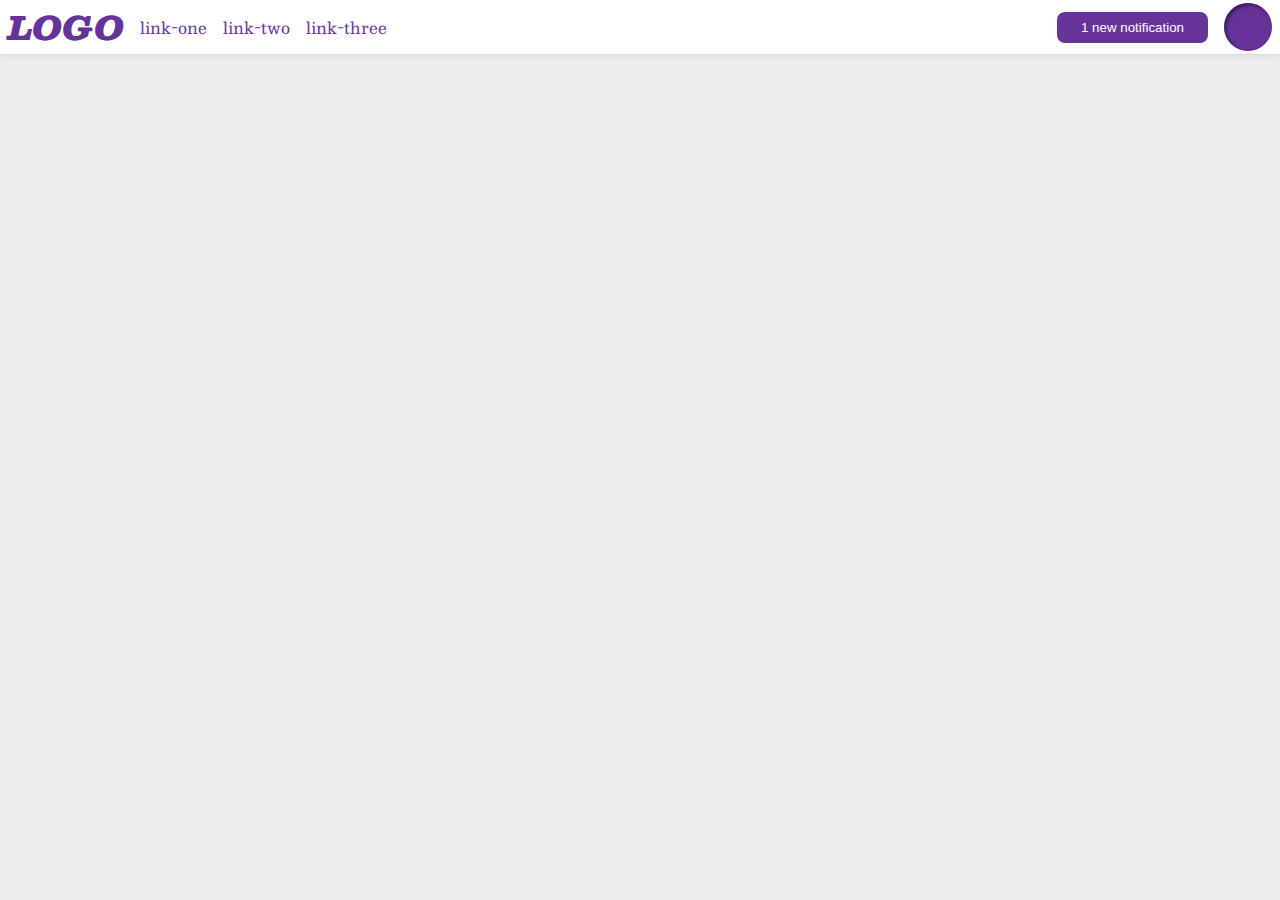
<file: flex/03-flex-header-2/index.html>
<!DOCTYPE html>
<html lang="en">
  <head>
    <meta charset="UTF-8" />
    <meta http-equiv="X-UA-Compatible" content="IE=edge" />
    <meta name="viewport" content="width=device-width, initial-scale=1.0" />
    <title>Flex Header 2</title>
    <link rel="stylesheet" href="style.css" />
  </head>
  <body>
    <div class="header">
      <div class="container">
        <div class="container-left">
          <div class="logo">LOGO</div>
          <ul class="links">
            <li><a href="google.com">link-one</a></li>
            <li><a href="google.com">link-two</a></li>
            <li><a href="google.com">link-three</a></li>
          </ul>
        </div>
        <div class="container-right">
          <button class="notifications">1 new notification</button>
          <div class="profile-image"></div>
        </div>
      </div>
    </div>
  </body>
</html>
</file>
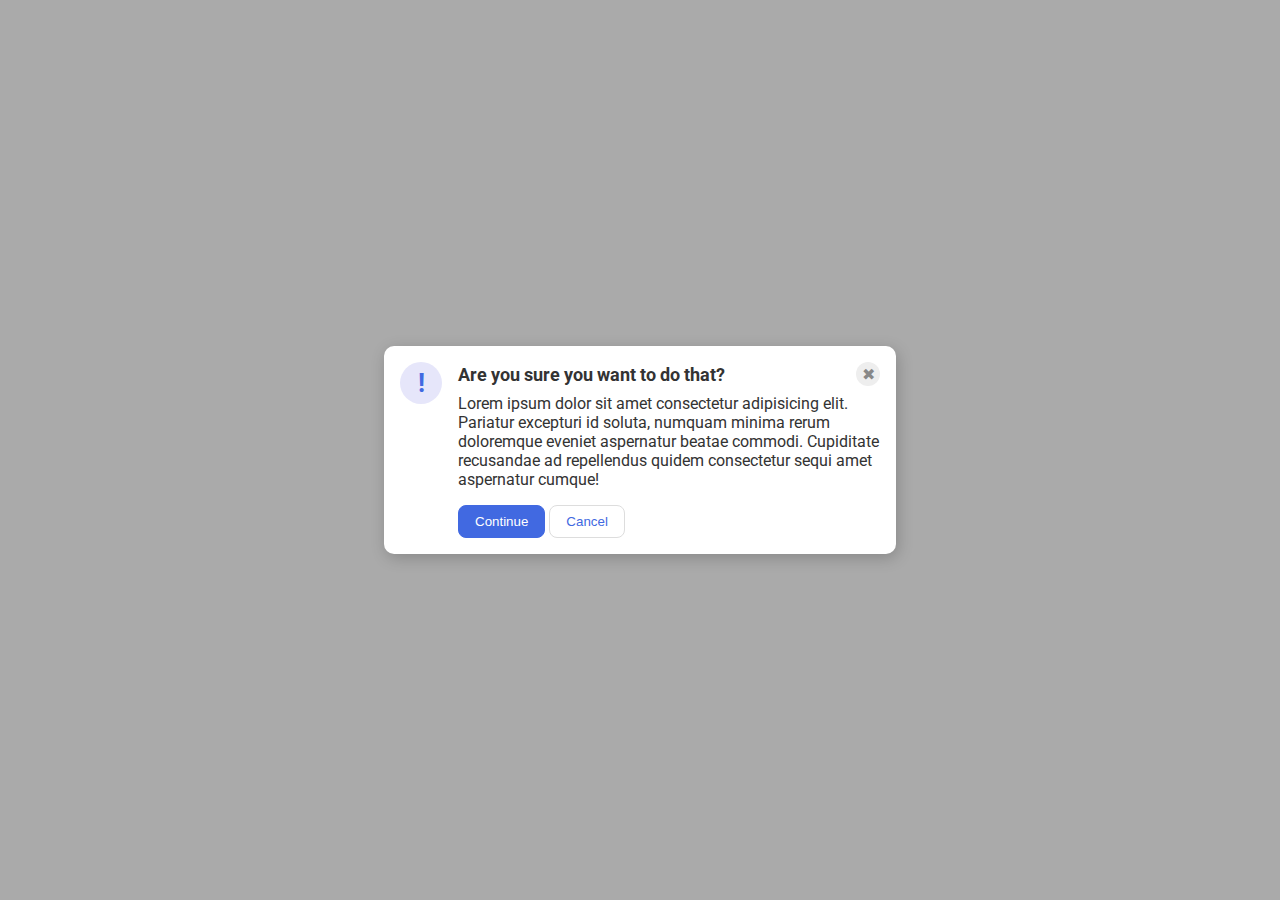
<file: flex/05-flex-modal/index.html>
<!DOCTYPE html>
<html lang="en">
  <head>
    <meta charset="UTF-8" />
    <meta http-equiv="X-UA-Compatible" content="IE=edge" />
    <meta name="viewport" content="width=device-width, initial-scale=1.0" />
    <link rel="stylesheet" href="style.css" />
    <title>Modal</title>
  </head>
  <body>
    <div class="modal">
      <div class="icon">!</div>
      <div class="container">
        <div class="header">
          Are you sure you want to do that?
          <div class="close-button">✖</div>
        </div>
        <div class="text">
          Lorem ipsum dolor sit amet consectetur adipisicing elit. Pariatur
          excepturi id soluta, numquam minima rerum doloremque eveniet
          aspernatur beatae commodi. Cupiditate recusandae ad repellendus quidem
          consectetur sequi amet aspernatur cumque!
        </div>

        <button class="continue">Continue</button>
        <button class="cancel">Cancel</button>
      </div>
    </div>
  </body>
</html>
</file>
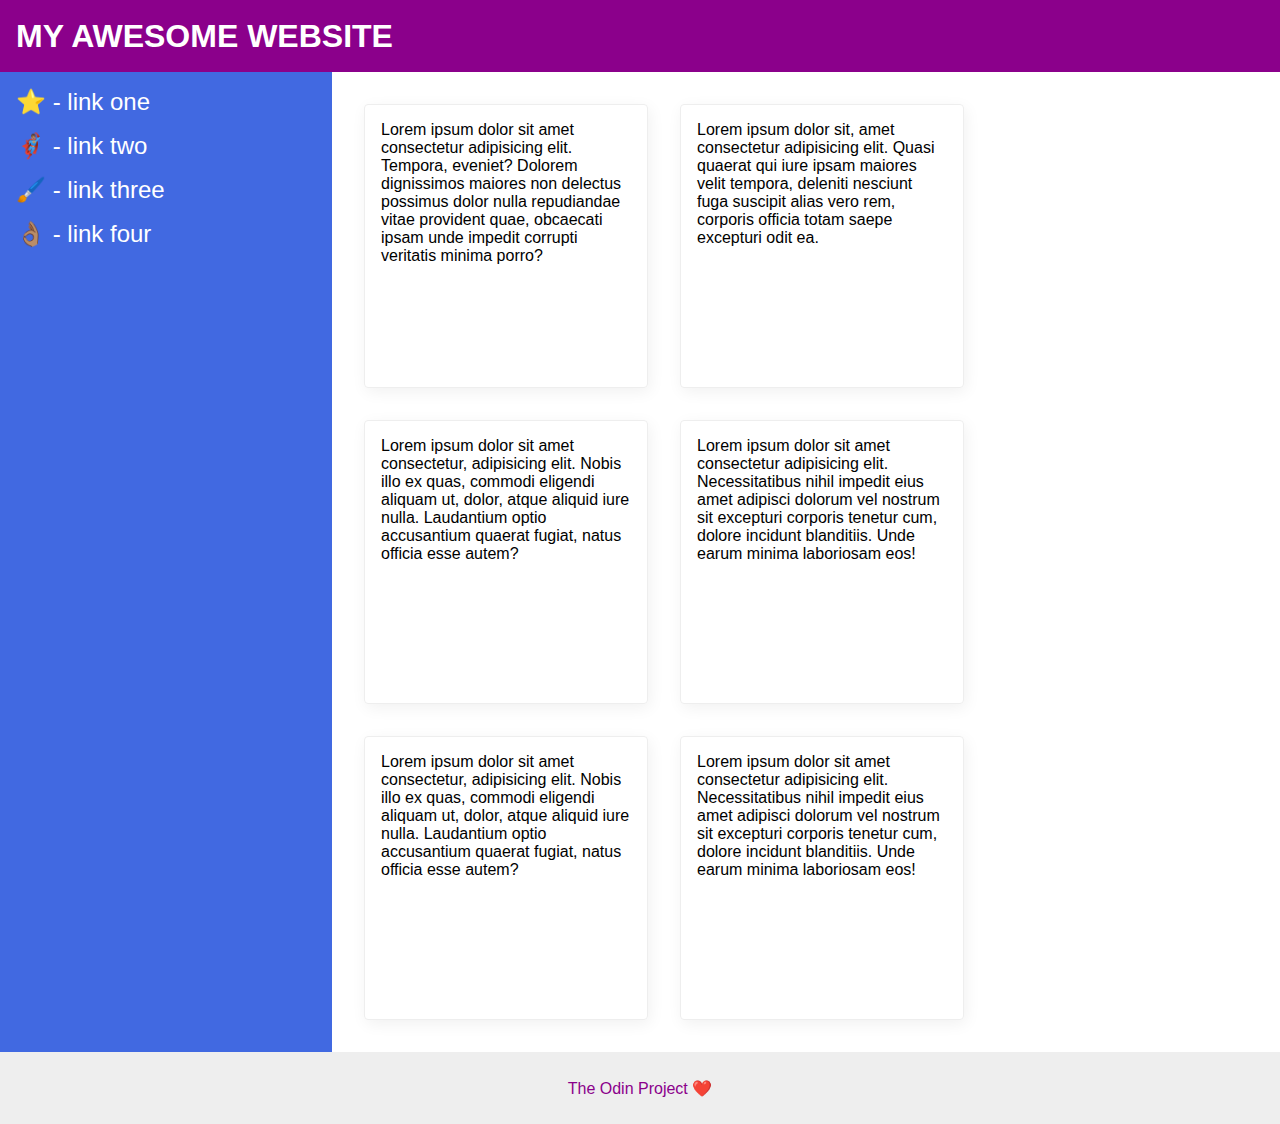
<file: flex/07-flex-layout-2/index.html>
<!DOCTYPE html>
<html lang="en">
  <head>
    <meta charset="UTF-8" />
    <meta http-equiv="X-UA-Compatible" content="IE=edge" />
    <meta name="viewport" content="width=device-width, initial-scale=1.0" />
    <title>The Holy Grail</title>
    <link rel="stylesheet" href="style.css" />
  </head>
  <body>
    <div class="header">MY AWESOME WEBSITE</div>

    <div class="container">
      <div class="sidebar">
        <ul>
          <li><a href="google.com">⭐ - link one</a></li>
          <li><a href="google.com">🦸🏽‍♂️ - link two</a></li>
          <li><a href="google.com">🖌️ - link three</a></li>
          <li><a href="google.com">👌🏽 - link four</a></li>
        </ul>
      </div>
      <div class="container-card">
        <div class="card">
          Lorem ipsum dolor sit amet consectetur adipisicing elit. Tempora,
          eveniet? Dolorem dignissimos maiores non delectus possimus dolor nulla
          repudiandae vitae provident quae, obcaecati ipsam unde impedit
          corrupti veritatis minima porro?
        </div>
        <div class="card">
          Lorem ipsum dolor sit, amet consectetur adipisicing elit. Quasi
          quaerat qui iure ipsam maiores velit tempora, deleniti nesciunt fuga
          suscipit alias vero rem, corporis officia totam saepe excepturi odit
          ea.
        </div>
        <div class="card">
          Lorem ipsum dolor sit amet consectetur, adipisicing elit. Nobis illo
          ex quas, commodi eligendi aliquam ut, dolor, atque aliquid iure nulla.
          Laudantium optio accusantium quaerat fugiat, natus officia esse autem?
        </div>
        <div class="card">
          Lorem ipsum dolor sit amet consectetur adipisicing elit.
          Necessitatibus nihil impedit eius amet adipisci dolorum vel nostrum
          sit excepturi corporis tenetur cum, dolore incidunt blanditiis. Unde
          earum minima laboriosam eos!
        </div>
        <div class="card">
          Lorem ipsum dolor sit amet consectetur, adipisicing elit. Nobis illo
          ex quas, commodi eligendi aliquam ut, dolor, atque aliquid iure nulla.
          Laudantium optio accusantium quaerat fugiat, natus officia esse autem?
        </div>
        <div class="card">
          Lorem ipsum dolor sit amet consectetur adipisicing elit.
          Necessitatibus nihil impedit eius amet adipisci dolorum vel nostrum
          sit excepturi corporis tenetur cum, dolore incidunt blanditiis. Unde
          earum minima laboriosam eos!
        </div>
      </div>
    </div>

    <div class="footer">The Odin Project ❤️</div>
  </body>
</html>
</file>
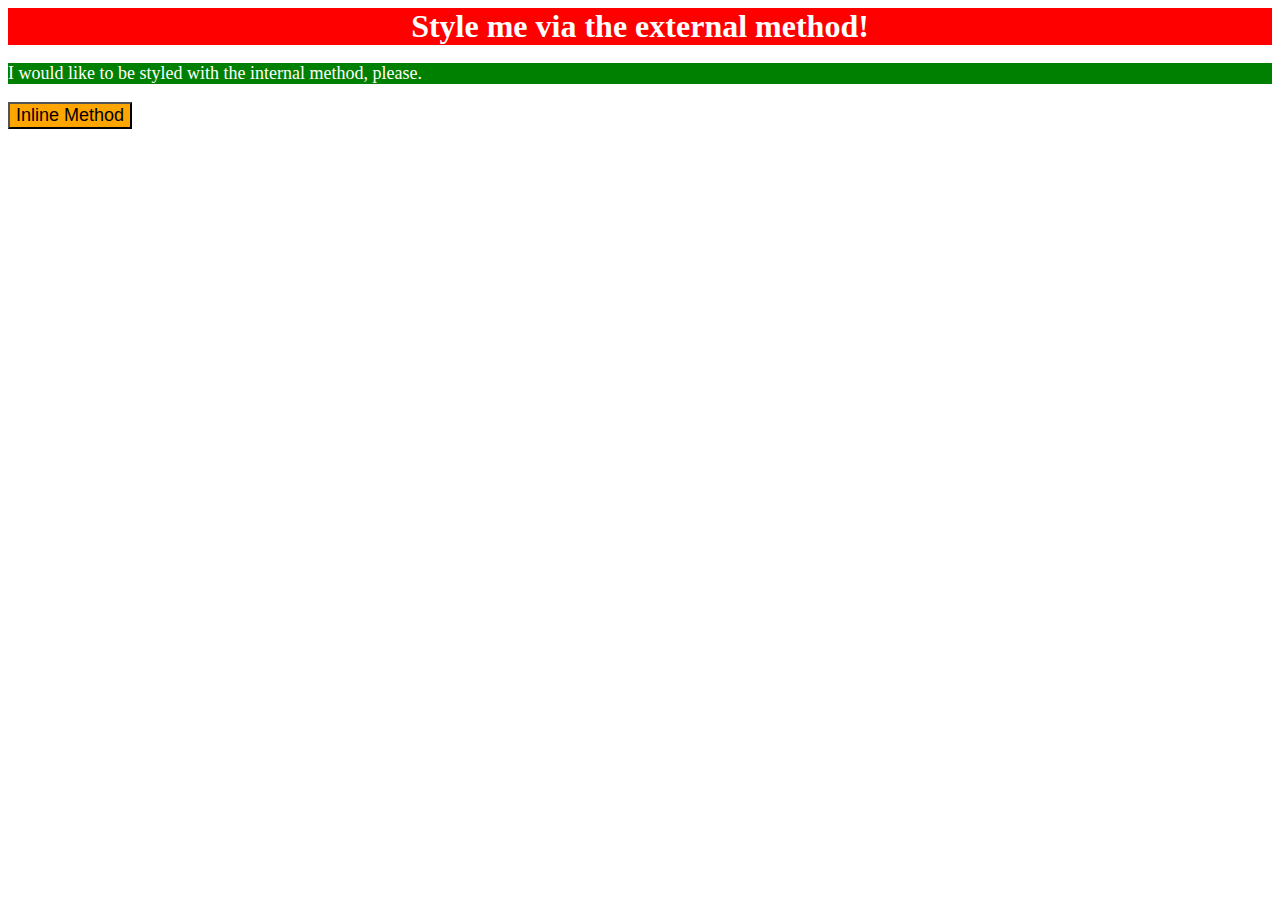
<file: foundations/01-css-methods/index.html>
<!DOCTYPE html>
<html lang="en">
  <head>
    <meta charset="UTF-8" />
    <meta http-equiv="X-UA-Compatible" content="IE=edge" />
    <meta name="viewport" content="width=device-width, initial-scale=1.0" />
    <link rel="stylesheet" href="style.css" />
    <style>
      p {
        background-color: green;
        color: white;
        font-size: 18px;
      }
    </style>
    <title>Methods for Adding CSS</title>
  </head>
  <body>
    <div>Style me via the external method!</div>
    <p>I would like to be styled with the internal method, please.</p>
    <button style="background-color: orange; font-size: 18px">
      Inline Method
    </button>
  </body>
</html>
</file>
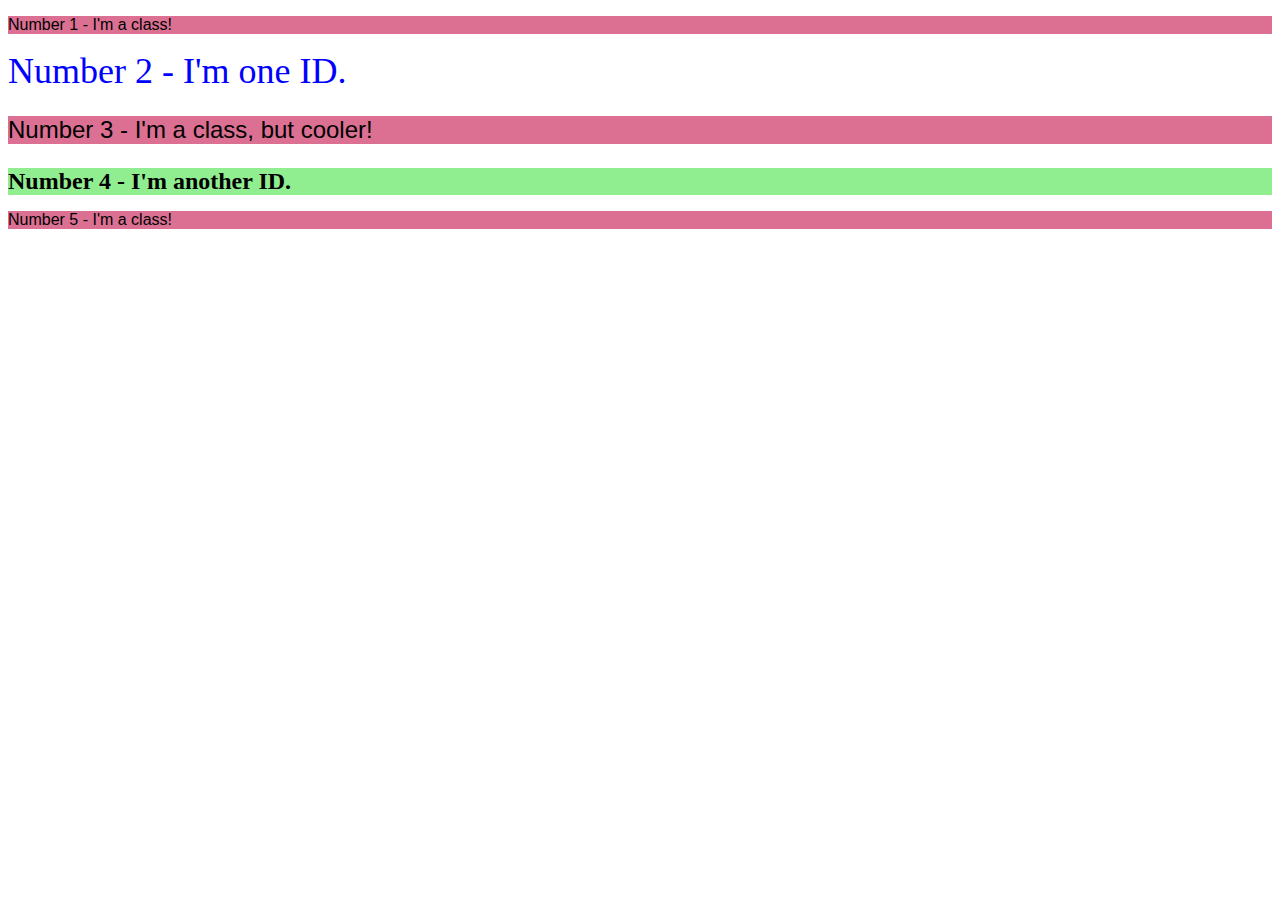
<file: foundations/02-class-id-selectors/index.html>
<!DOCTYPE html>
<html lang="en">
<head>
  <meta charset="UTF-8">
  <meta http-equiv="X-UA-Compatible" content="IE=edge">
  <meta name="viewport" content="width=device-width, initial-scale=1.0">
  <title>Class and ID Selectors</title>
  <link rel="stylesheet" href="style.css">
</head>
<body>
  <p class="paragraph">Number 1 - I'm a class!</p>
  <div id = "second-div">Number 2 - I'm one ID.</div>
  <p class="paragraph big-text">Number 3 - I'm a class, but cooler!</p>
  <div id = "fourth-div">Number 4 - I'm another ID.</div>
  <p class="paragraph">Number 5 - I'm a class!</p>
</body>
</html>
</file>
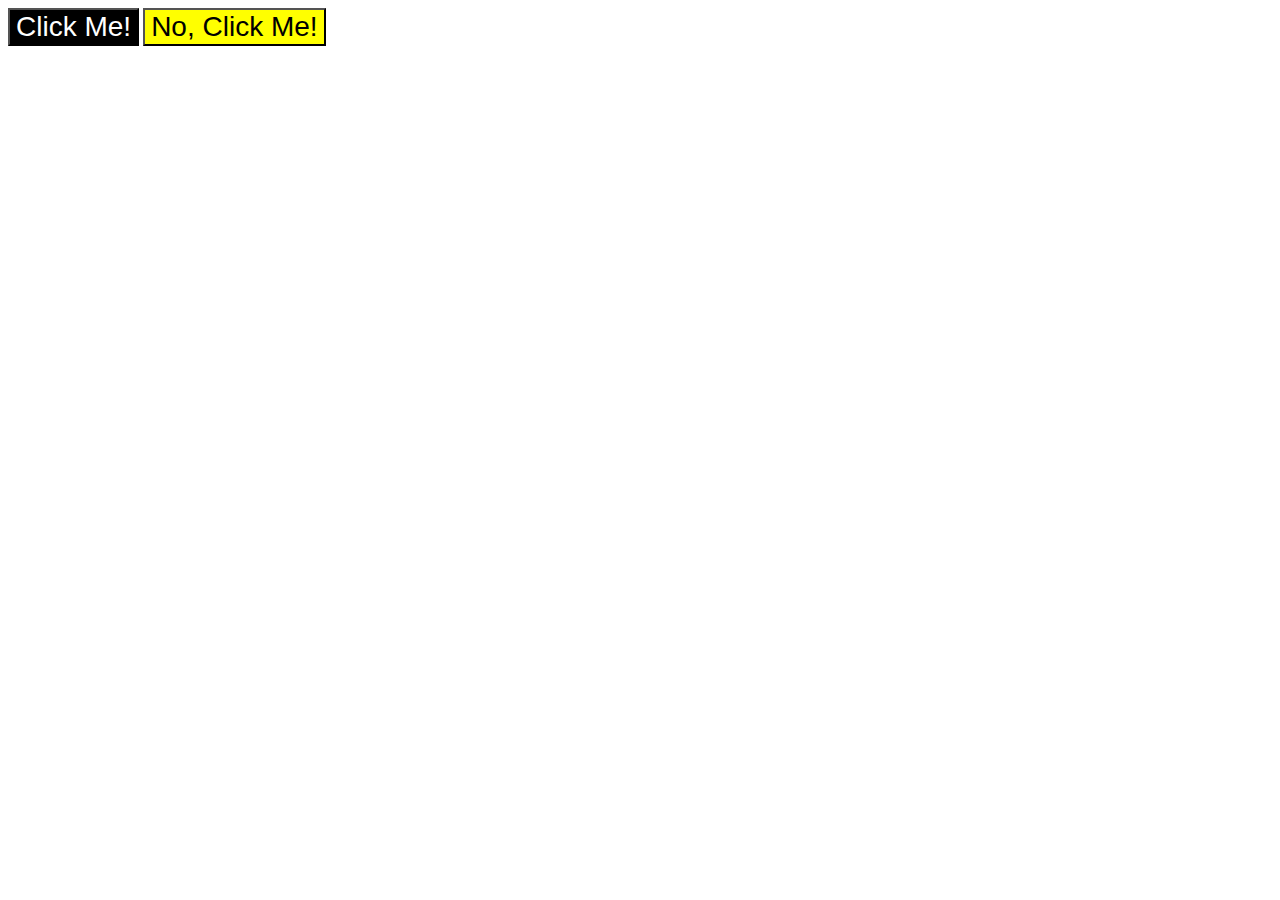
<file: foundations/03-grouping-selectors/index.html>
<!DOCTYPE html>
<html lang="en">
  <head>
    <meta charset="UTF-8" />
    <meta http-equiv="X-UA-Compatible" content="IE=edge" />
    <meta name="viewport" content="width=device-width, initial-scale=1.0" />
    <title>Grouping Selectors</title>
    <link rel="stylesheet" href="style.css" />
  </head>
  <body>
    <button class="btn-1">Click Me!</button>
    <button class="btn-2">No, Click Me!</button>
  </body>
</html>
</file>
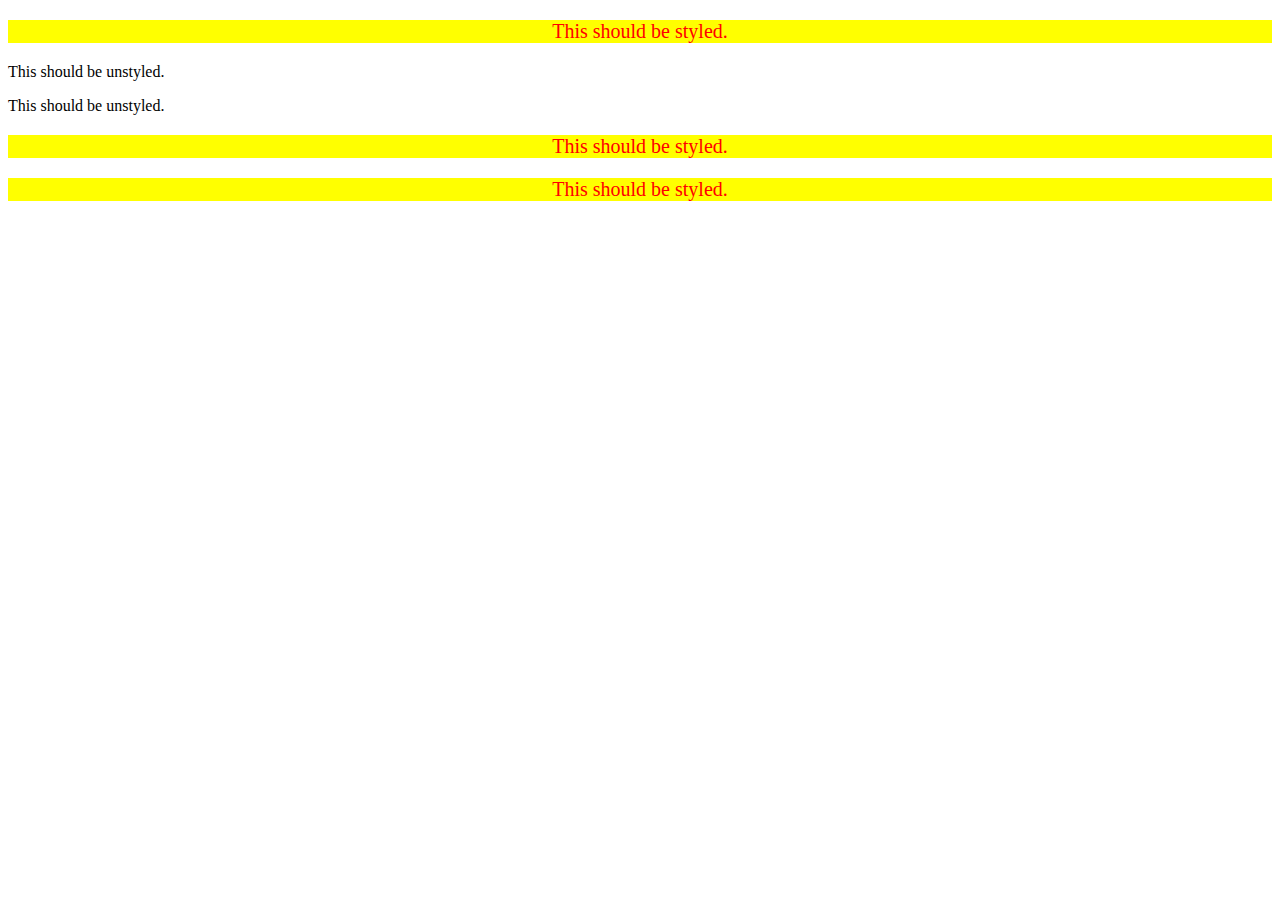
<file: foundations/05-descendant-combinator/index.html>
<!DOCTYPE html>
<html lang="en">
  <head>
    <meta charset="UTF-8" />
    <meta http-equiv="X-UA-Compatible" content="IE=edge" />
    <meta name="viewport" content="width=device-width, initial-scale=1.0" />
    <title>Descendant Combinator</title>
    <link rel="stylesheet" href="style.css" />
  </head>
  <body>
    <div class="container">
      <p class="text">This should be styled.</p>
    </div>
    <p class="text">This should be unstyled.</p>
    <p class="text">This should be unstyled.</p>
    <div class="container">
      <p class="text">This should be styled.</p>
      <p class="text">This should be styled.</p>
    </div>
  </body>
</html>
</file>
<file: flex/03-flex-header-2/style.css>
/* this is some magical font-importing.  
you'll learn about it later. */
@import url("https://fonts.googleapis.com/css2?family=Besley:ital,wght@0,400;1,900&display=swap");

body {
  margin: 0;
  background: #eee;
  font-family: Besley, serif;
}

.header {
  background: white;
  border-bottom: 1px solid #ddd;
  box-shadow: 0 0 8px rgba(0, 0, 0, 0.1);
}

.container {
  padding: 0 8px;
  display: flex;
  justify-content: space-between;
  align-items: center;
}

.container-left,
.container-right {
  display: flex;
  gap: 16px;
  align-items: center;
}

.profile-image {
  background: rebeccapurple;
  box-shadow: inset 2px 2px 4px rgba(0, 0, 0, 0.5);
  border-radius: 50%;
  width: 48px;
  height: 48px;
}

.logo {
  color: rebeccapurple;
  font-size: 32px;
  font-weight: 900;
  font-style: italic;
}

button {
  border: none;
  border-radius: 8px;
  background: rebeccapurple;
  color: white;
  padding: 8px 24px;

  margin: 8px 0;
}

a {
  /* this removes the line under our links */
  text-decoration: none;
  color: rebeccapurple;
}

ul {
  list-style-type: none;

  display: flex;
  margin: 0;
  padding: 0;
  gap: 16px;
}
</file>
<file: flex/05-flex-modal/style.css>
@import url("https://fonts.googleapis.com/css2?family=Roboto:wght@400;700&display=swap");

html,
body {
  height: 100%;
}

body {
  font-family: Roboto, sans-serif;
  margin: 0;
  background: #aaa;
  color: #333;
  /* I'll give you this one for free lol */
  display: flex;
  align-items: center;
  justify-content: center;
}

.modal {
  background: white;
  width: 480px;
  border-radius: 10px;
  box-shadow: 2px 4px 16px rgba(0, 0, 0, 0.2);

  display: flex;
  padding: 16px;
  gap: 16px;
}

.icon {
  color: royalblue;
  font-size: 26px;
  font-weight: 700;
  background: lavender;
  width: 42px;
  height: 42px;
  border-radius: 50%;
  display: flex;
  align-items: center;
  justify-content: center;

  flex: 1 0 auto;
}

.header {
  font-size: 18px;
  font-weight: 700;
  margin-bottom: 8px;

  display: flex;
  align-items: center;
  justify-content: space-between;
}

.close-button {
  background: #eee;
  border-radius: 50%;
  color: #888;
  font-weight: 400;
  font-size: 16px;
  height: 24px;
  width: 24px;
  display: flex;
  align-items: center;
  justify-content: center;
}

.text {
  margin-bottom: 16px;
}

button {
  padding: 8px 16px;
  border-radius: 8px;
}

button.continue {
  background: royalblue;
  border: 1px solid royalblue;
  color: white;
}

button.cancel {
  background: white;
  border: 1px solid #ddd;
  color: royalblue;
}
</file>
<file: flex/07-flex-layout-2/style.css>
body {
  font-family: -apple-system, BlinkMacSystemFont, "Segoe UI", Roboto, Oxygen,
    Ubuntu, Cantarell, "Open Sans", "Helvetica Neue", sans-serif;
  margin: 0;
  min-height: 100vh;

  display: flex;
  flex-direction: column;
}

.header {
  height: 72px;
  background: darkmagenta;
  color: white;

  display: flex;
  align-items: center;
  padding: 0 16px;
  font-size: 32px;
  font-weight: 900;
}

.container {
  flex: 1;
  display: flex;
}

.footer {
  height: 72px;
  background: #eee;
  color: darkmagenta;

  display: flex;
  justify-content: center;
  align-items: center;
}

.sidebar {
  width: 300px;
  background: royalblue;

  /* flex: 0 0 300px; */
  flex-shrink: 0;
  padding: 16px;
}

/* SIDEBAR */
ul {
  list-style: none;
  margin: 0;
  padding: 0;
}

li {
  margin-bottom: 16px;
}

a {
  text-decoration: none;
  color: #fff;
  font-size: 24px;
}

.container-card {
  padding: 16px;
  display: flex;
  flex-wrap: wrap;
}

.card {
  border: 1px solid #eee;
  box-shadow: 2px 4px 16px rgba(0, 0, 0, 0.06);
  border-radius: 4px;

  padding: 16px;
  margin: 16px;
  width: 250px;
  height: 250px;
}
</file>
<file: foundations/01-css-methods/style.css>
/* * `div`: a red background, white text, a font size of 32px, center aligned, and bold
* `p`: a green background, white text, and a font size of 18px
* `button`: an orange background and a font size of 18px */

div {
  background-color: red;
  color: white;
  font-size: 32px;
  text-align: center;
  font-weight: bold;
}
</file>
<file: foundations/02-class-id-selectors/style.css>
/* * **All odd numbered elements**: a light red/pink background, and a list of fonts containing `Verdana` as the first option and `sans-serif` as a fallback
* **The second element**: blue text and a font size of 36px
* **The third element**: in addition to the styles for all odd numbered elements, add a font size of 24px
* **The fourth element**: a light green background, a font size of 24px, and bold */

.paragraph {
  background-color: palevioletred;
  font-family: Verdana, sans-serif;
}
.big-text {
  font-size: 24px;
}
#second-div {
  color: blue;
  font-size: 36px;
}
#fourth-div {
  background-color: lightgreen;
  font-size: 24px;
  font-weight: bold;
}
</file>
<file: foundations/03-grouping-selectors/style.css>
/* * **The first element**: a black background and white text
* **The second element**: a yellow background
* **Both elements**: a font size of 28px and a list of fonts containing
 `Helvetica` and `Times New Roman`, with `sans-serif` as a fallback  */
.btn-1,
.btn-2 {
  font-size: 28px;
  font-family: Helvetica, "Times New Roman", sans-serif;
}
.btn-1 {
  background-color: black;
  color: white;
}
.btn-2 {
  background-color: yellow;
}
</file>
<file: foundations/05-descendant-combinator/style.css>
/* * Only the `p` elements that are descendants of the `div` element should have
 a yellow background, red text, a font size of 20px, and center aligned. */

.container .text {
  background-color: yellow;
  color: red;
  font-size: 20px;
  text-align: center;
}
</file>
